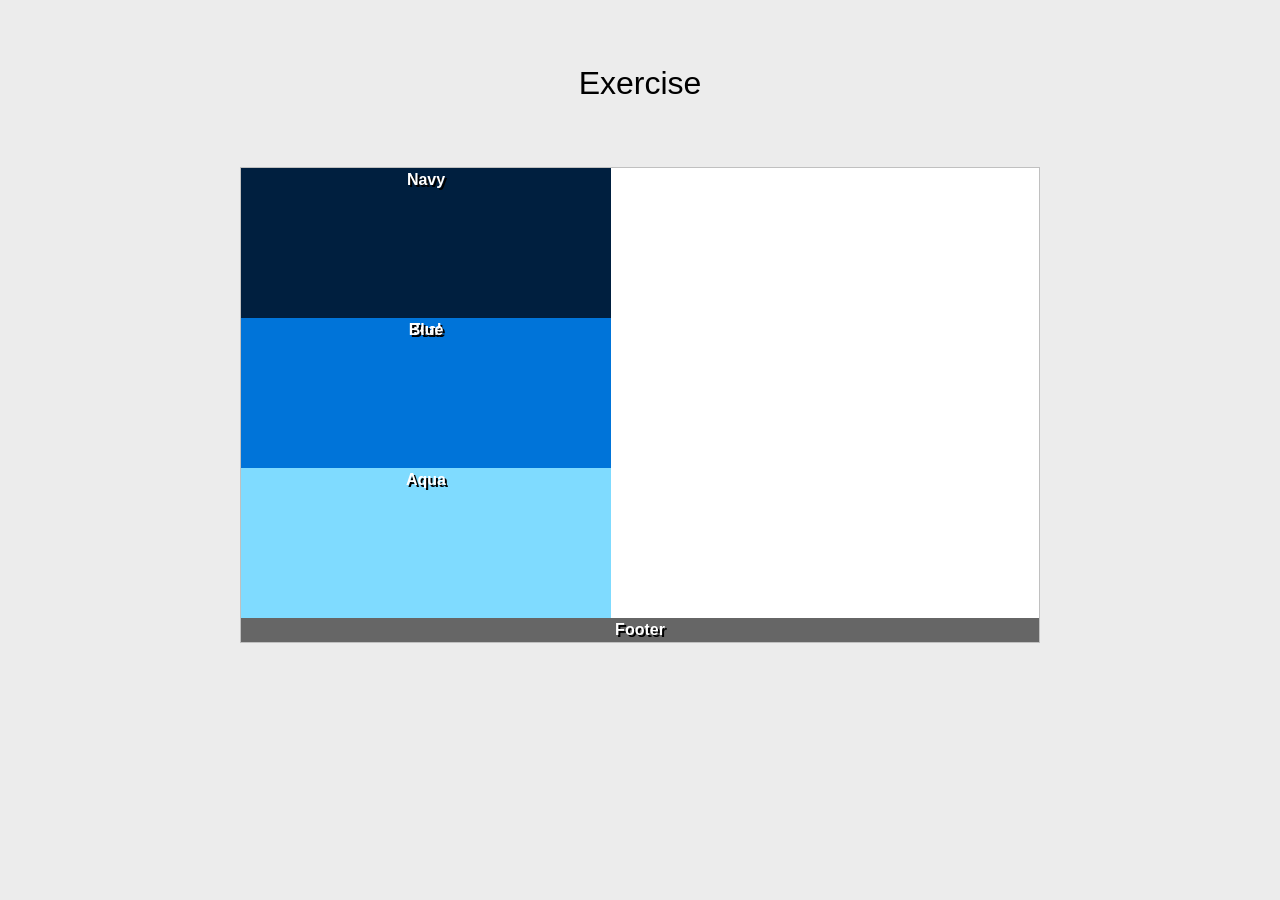
<file: positioning-lab/absolute-1.html>
<!DOCTYPE html>
<html lang="en">

<head>
  <meta charset="UTF-8">
  <meta http-equiv="X-UA-Compatible" content="IE=edge">
  <meta name="viewport" content="width=device-width, initial-scale=1.0">
  <title>Positioning Lab</title>
  <style type="text/css">
    /* ---------------Box Sizing----------------- */
    html {
      box-sizing: border-box;
    }
    *,
    *:before,
    *:after {
      box-sizing: inherit;
    }
    body {
      background-color: #ECECEC;
      font-weight: bold;
      font-family: Tahoma, Geneva, sans-serif;
      color: #FFF;
      text-align: center;
      line-height: 24px;
    }
    #wrapper {
      background-color: #FFF;
      border: 1px solid #c0c0c0;
      width: 800px;
      margin-right: auto;
      margin-left: auto;
      text-shadow: 2px 2px #000;
    }
    #navy {
      background-color: #001f3f;
      width:370px;
      height:150px;
      float:left
    }
    #teal {
      background-color: #39CCCC;
      width:370px;
      height:150px;
    }
    #blue {
      background-color: #0074D9;
      width:370px;
      height:150px;
    }
    #aqua {
      background-color: #7FDBFF;
      width:370px;
      height:150px;
    }
    #footer {
      background-color: #666;
    }
    h1 {
      color: #000;
      font-weight: normal;
      padding: 50px;
    }
  </style>
</head>
<body>
  <h1>Exercise</h1>
  <section id="wrapper">
    <div id="navy">Navy</div>
    <div id="teal">Teal</div>
    <div id="blue">Blue</div>
    <div id="aqua">Aqua</div>
    <div id="footer">Footer</div>
  </section>
</body>

</html>
</file>
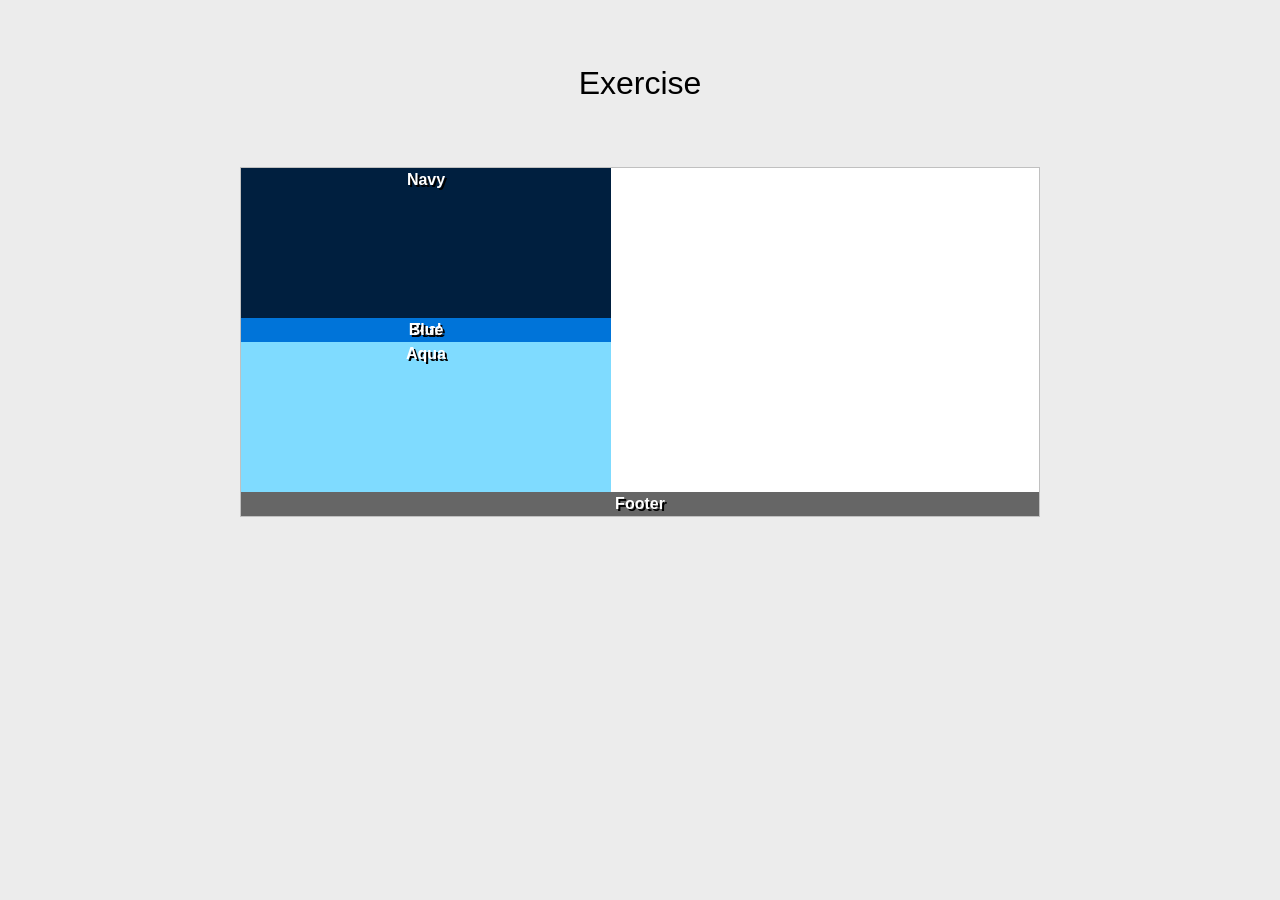
<file: positioning-lab/absolute-2.html>
<!DOCTYPE html>
<html lang="en">

<head>
  <meta charset="UTF-8">
  <meta http-equiv="X-UA-Compatible" content="IE=edge">
  <meta name="viewport" content="width=device-width, initial-scale=1.0">
  <title>Positioning Lab</title>
  <style type="text/css">
    /* ---------------Box Sizing----------------- */
    html {
      box-sizing: border-box;
    }
    *,
    *:before,
    *:after {
      box-sizing: inherit;
    }
    body {
      background-color: #ECECEC;
      font-weight: bold;
      font-family: Tahoma, Geneva, sans-serif;
      color: #FFF;
      text-align: center;
      line-height: 24px;
    }
    #wrapper {
      background-color: #FFF;
      border: 1px solid #c0c0c0;
      width: 800px;
      margin-right: auto;
      margin-left: auto;
      text-shadow: 2px 2px #000;
    }
    #navy {
      background-color: #001f3f;
      width:370px;
      height:150px;
      float:left
    }
    #teal {
      background-color: #39CCCC;
      width:370px;
      height:150px;
    }
    #blue {
      background-color: #0074D9;
      width:370px;
      height:150;

    }
    #aqua {
      background-color: #7FDBFF;
      width:370px;
      height:150px;
    }
    #footer {
      background-color: #666;
    }
    h1 {
      color: #000;
      font-weight: normal;
      padding: 50px;
    }
  </style>
</head>
<body>
  <h1>Exercise</h1>
  <section id="wrapper">
    <div id="navy">Navy</div>
    <div id="teal">Teal</div>
    <div id="blue">Blue</div>
    <div id="aqua">Aqua</div>
    <div id="footer">Footer</div>
  </section>
</body>

</html>
</file>
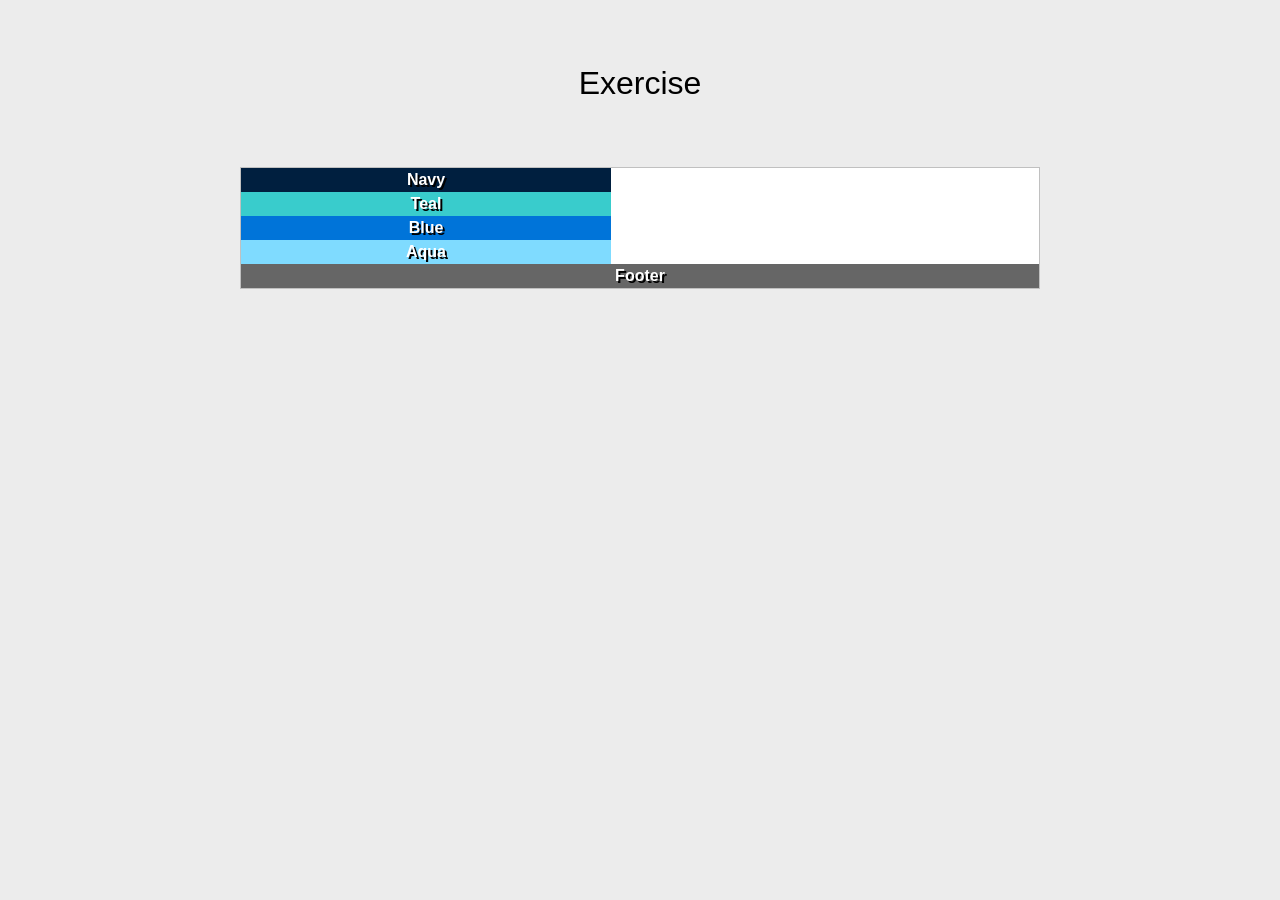
<file: positioning-lab/float-1.html>
<!DOCTYPE html>
<html lang="en">

<head>
  <meta charset="UTF-8">
  <meta http-equiv="X-UA-Compatible" content="IE=edge">
  <meta name="viewport" content="width=device-width, initial-scale=1.0">
  <title>Positioning Lab</title>
  <style type="text/css">
    /* ---------------Box Sizing----------------- */
    html {
      box-sizing: border-box;
    }
    *,
    *:before,
    *:after {
      box-sizing: inherit;
    }
    body {
      background-color: #ECECEC;
      font-weight: bold;
      font-family: Tahoma, Geneva, sans-serif;
      color: #FFF;
      text-align: center;
      line-height: 24px;
    }
    #wrapper {
      background-color: #FFF;
      border: 1px solid #c0c0c0;
      width: 800px;
      margin-right: auto;
      margin-left: auto;
      text-shadow: 2px 2px #000;
    }
    #navy {
      background-color: #001f3f;
      width:370px;
      heigth: 150px;
      float:left

    }
    #teal {
      background-color: #39CCCC;
      width:370px;
      heigth:150;
    }
    #blue {
      background-color: #0074D9;
      width:370px;
      heigth:150px;
    }
    #aqua {
      background-color: #7FDBFF;
      width:370px;
      
    }
    #footer {
      background-color: #666;
    }
    h1 {
      color: #000;
      font-weight: normal;
      padding: 50px;
    }
  </style>
</head>
<body>
  <h1>Exercise</h1>
  <section id="wrapper">
    <div id="navy">Navy</div>
    <div id="teal">Teal</div>
    <div id="blue">Blue</div>
    <div id="aqua">Aqua</div>
    <div id="footer">Footer</div>
  </section>
</body>

</html>
</file>
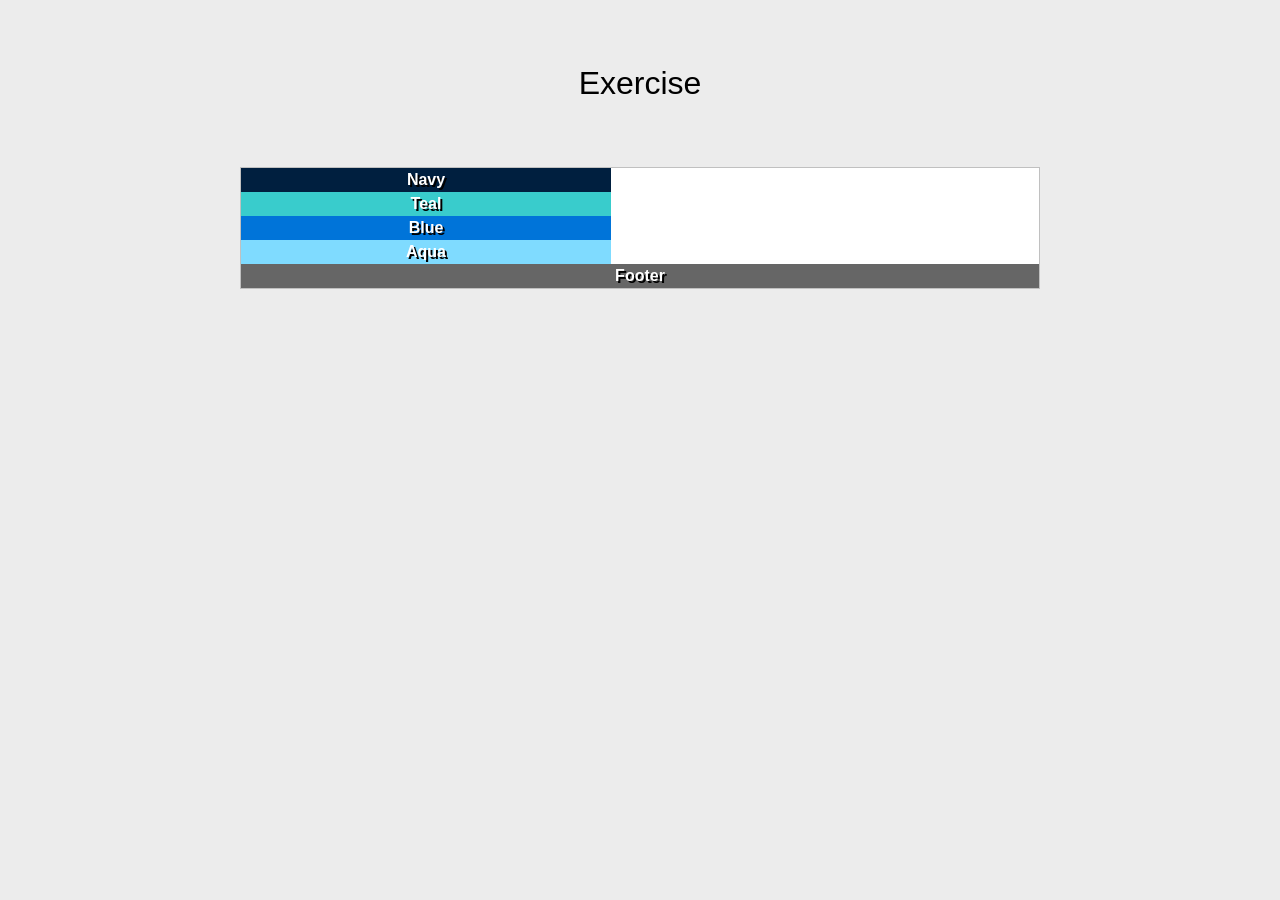
<file: positioning-lab/float-2.html>
<!DOCTYPE html>
<html lang="en">

<head>
  <meta charset="UTF-8">
  <meta http-equiv="X-UA-Compatible" content="IE=edge">
  <meta name="viewport" content="width=device-width, initial-scale=1.0">
  <title>Positioning Lab</title>
  <style type="text/css">
    /* ---------------Box Sizing----------------- */
    html {
      box-sizing: border-box;
    }
    *,
    *:before,
    *:after {
      box-sizing: inherit;
    }
    body {
      background-color: #ECECEC;
      font-weight: bold;
      font-family: Tahoma, Geneva, sans-serif;
      color: #FFF;
      text-align: center;
      line-height: 24px;
    }
    #wrapper {
      background-color: #FFF;
      border: 1px solid #c0c0c0;
      width: 800px;
      margin-right: auto;
      margin-left: auto;
      text-shadow: 2px 2px #000;
    }
    #navy {
      background-color: #001f3f;
      width:370px;
      heigth:150;
      float:left;
    }
    #teal {
      background-color: #39CCCC;
      width:370px;
      heigth:150px;
    }
    #blue {
      background-color: #0074D9;
      width:370px;
      heigth:150px;
    }
    #aqua {
      background-color: #7FDBFF;
      width:370px;
      heigth:150px;
    }
    #footer {
      background-color: #666;
    }
    h1 {
      color: #000;
      font-weight: normal;
      padding: 50px;
    }




    
  </style>
</head>
<body>
  <h1>Exercise</h1>
  <section id="wrapper">
    <div id="navy">Navy</div>
    <div id="teal">Teal</div>
    <div id="blue">Blue</div>
    <div id="aqua">Aqua</div>
    <div id="footer">Footer</div>
  </section>
</body>

</html>
</file>
